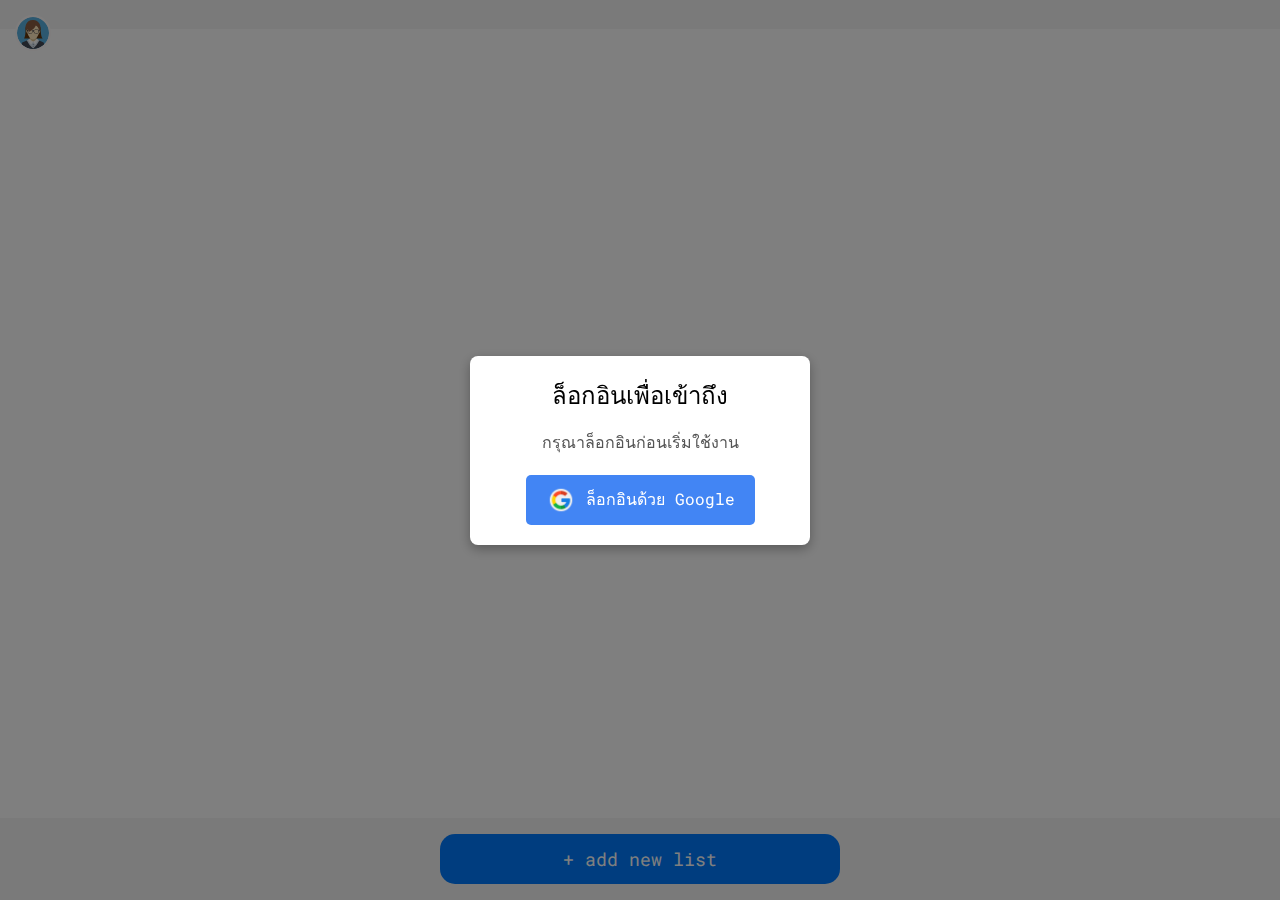
<file: index.html>
<!DOCTYPE html>
<html lang="en">

<head>
    <meta charset="UTF-8">
    <meta name="viewport" content="width=device-width, initial-scale=1.0">
    <link rel="stylesheet" href="/src/index.css">
    <title>M list | new list</title>
</head>

<body>
    <!-- Modal for adding expenses -->
    <div class="modal" id="addExpenseModal">
        <div class="modal-content">
            <span class="close-button" id="closeModal">&times;</span>
            <h2>บันทึกค่าใช้จ่าย</h2>

            <label for="expenseName">รายการ:</label>
            <input type="text" id="expenseName" placeholder="เช่น ค่าอาหาร">

            <label for="amount">จำนวนเงิน:</label>
            <input type="number" id="amount" placeholder="จำนวนเงิน">

            <label for="friends">เพื่อนที่ร่วมจ่าย:</label>
            <input type="text" id="friends" placeholder="ชื่อเพื่อน, คั่นด้วยลูกน้ำ">

            <button class="submit-button" id="saveExpense">บันทึก</button>
        </div>
    </div>

    <!-- Top navigation with profile picture -->
    <div class="top-nav-bar">
        <button id="profileButton" class="account-info">
            <img id="profileImage" alt="บัญชี" width="32" height="32">
        </button>
        <div class="profile-menu" id="profileMenu">
            <ul>
                <li>Profile</li>
                <li>Settings</li>
                <li onclick="logout()">Logout</li>
            </ul>
        </div>
    </div>

    <!-- Expense list -->
    <div id="expenseList"></div>

    <!-- Bottom navigation for adding new list -->
    <div class="bottom-nav">
        <button class="bottom-wide-button">+ add new list</button>
    </div>

    <script src="/src/js/main.js"></script>
    <script src="/src/js/user.js"></script>
    <script>
        document.addEventListener("DOMContentLoaded", function () {
            const profileButton = document.getElementById("profileButton");
            const profileMenu = document.getElementById("profileMenu");

            profileButton.addEventListener("click", function () {
                // Toggle visibility of the profile menu
                profileMenu.style.display = profileMenu.style.display === "block" ? "none" : "block";
            });

            // Close the menu if clicked outside
            document.addEventListener("click", function (event) {
                if (!profileButton.contains(event.target) && !profileMenu.contains(event.target)) {
                    profileMenu.style.display = "none";
                }
            });
        });
        function logout() {
            // ลบ access token และทำ redirect ออกไปยังหน้า login
            localStorage.removeItem('accessToken');
            window.location.href = 'https://chakphet999.github.io';
        }


    </script>
</body>

</html>
</file>
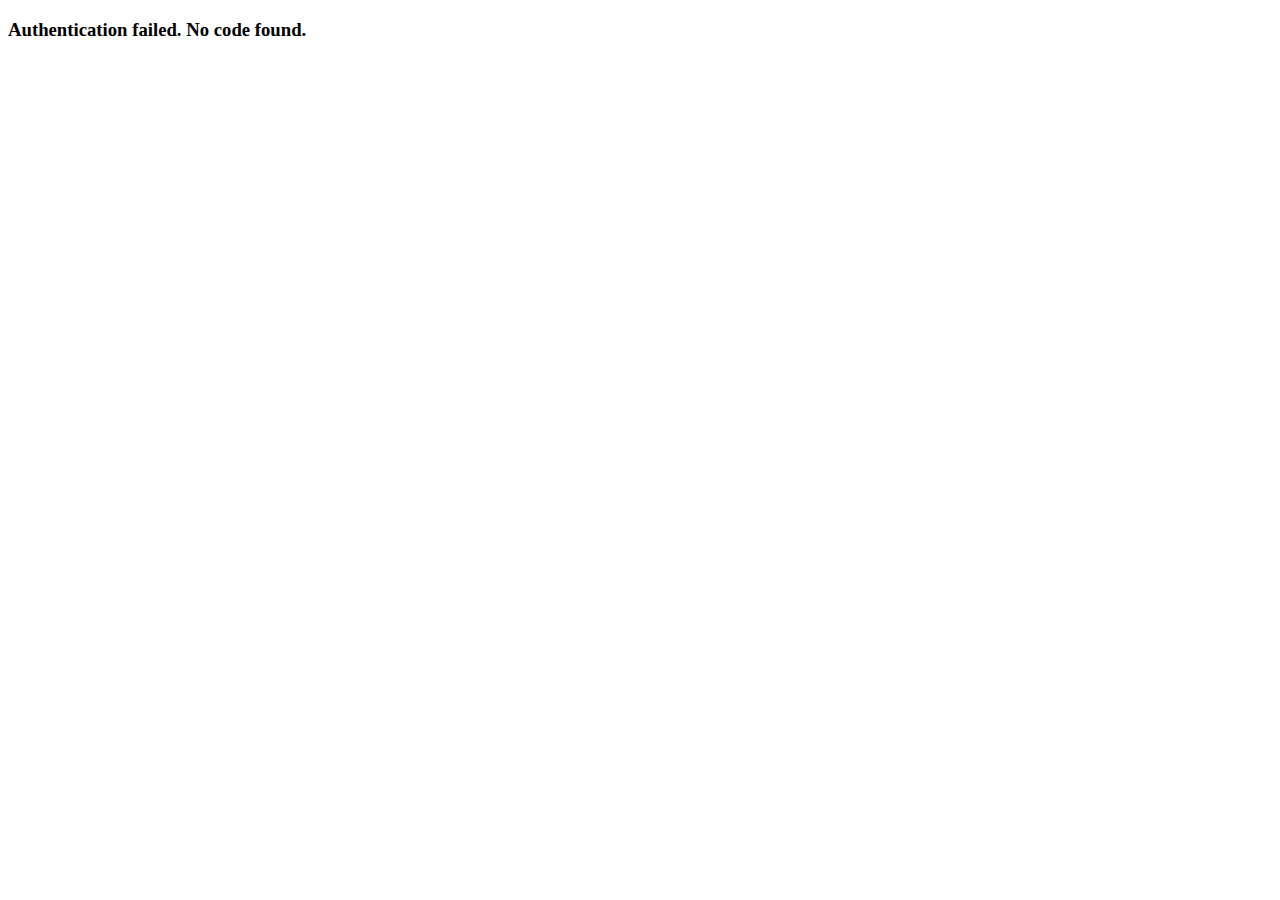
<file: callback.html>
<!DOCTYPE html>
<html lang="en">
<head>
    <meta charset="UTF-8">
    <meta name="viewport" content="width=device-width, initial-scale=1.0">
    <title>OAuth 2.0 Callback</title>
</head>
<body>
    <h2>Processing authentication...</h2>
    <script>
        // รับข้อมูล `code` จาก URL เมื่อ Google ส่งกลับมา
        const urlParams = new URLSearchParams(window.location.search);
        const authCode = urlParams.get('code');

        if (authCode) {
            // ส่ง code ไปยังเซิร์ฟเวอร์หรือประมวลผล token ต่อไป
            fetch('https://oauth2.googleapis.com/token', {
                method: 'POST',
                headers: {
                    'Content-Type': 'application/x-www-form-urlencoded'
                },
                body: new URLSearchParams({
                    code: authCode,
                    client_id: '1076051245330-qst17q9bccr4tvdkh43v45fivulr3q5e.apps.googleusercontent.com',
                    client_secret: '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',
                    redirect_uri: 'https://chakphet999.github.io/callback',
                    grant_type: 'authorization_code'
                })
            })
            .then(response => response.json())
            .then(data => {
                const accessToken = data.access_token;
                
                // เก็บ accessToken ใน LocalStorage
                localStorage.setItem('accessToken', accessToken);

                // Redirect ไปหน้าหลัก
                window.location.href = "https://chakphet999.github.io";
            })
            .catch(error => {
                console.error('Error:', error);
                document.body.innerHTML = '<h3>Authentication failed. Unable to retrieve access token.</h3>';
            });
        } else {
            document.body.innerHTML = '<h3>Authentication failed. No code found.</h3>';
        }
    </script>
</body>
</html>
</file>
<file: src/index.css>
@import url('https://fonts.googleapis.com/css2?family=Roboto+Mono:wght@100..700&display=swap');
* {
    font-family: "Roboto Mono", monospace;
    font-optical-sizing: auto;
    font-weight: 100; /* 100-600 */
    font-style: normal;
    padding: 0 0 0 0;
    margin: 0 0 0 0;
}
.bottom-nav {
    position: fixed;
    bottom: 0;
    left: 0;
    width: 100%;
    padding: 1rem 0;  /* ปรับ padding เพื่อให้ปุ่มไม่ชิดจนเกินไป */
    background-color: #f5f5f5; /* ใส่พื้นหลังถ้าต้องการ */
    display: flex;
    justify-content: center;
    align-items: center;
}

.bottom-wide-button {
    font-size: 18px;
    font-weight: 400;
    padding: 0.8rem 1rem; /* เพิ่ม padding เพื่อให้ปุ่มดูชัดขึ้น */
    width: 80%;
    max-width: 400px; /* เพิ่มขีดจำกัดความกว้างสำหรับจอใหญ่ */
    background-color: #007bff;
    border-radius: 15px;
    color: #fff;
    border: none;
    cursor: pointer;
    text-align: center;
}

/* จัดการปุ่มมุมซ้ายบน */
.account-info {
    position: fixed;
    top: 15px;
    left: 15px;
    padding: 0;
    background: none;
    border: none;
    cursor: pointer;
}

.account-info img {
    border: 2px solid snow;
    border-radius: 50%;
}

.top-nav-bar{
    background: #f5f5f5;
    padding-top: 0.8rem;
    padding-bottom: 1rem;
}

/* top manu */
.profile-menu {
    position: absolute;
    top: 60px; /* ระยะห่างจากด้านบน */
    left: 15px;
    width: 150px;
    background: #fff;
    border: 1px solid #ddd;
    border-radius: 5px;
    display: none; /* ซ่อนโดยเริ่มต้น */
    box-shadow: 0 4px 8px rgba(0, 0, 0, 0.2);
}
.profile-menu ul {
    list-style: none;
    padding: 0;
    margin: 0;
}
.profile-menu li {
    padding: 10px;
    cursor: pointer;
}
.profile-menu li:hover {
    background-color: #f0f0f0;
}

/* top manu end*/

/* log in modal */
.login-modal-content {
    position: relative;
    margin: auto;
    padding: 20px;
    width: 90%;
    max-width: 300px;
    background-color: #fff;
    border-radius: 8px;
    box-shadow: 0 4px 12px rgba(0, 0, 0, 0.3);
    text-align: center;
}

.login-modal-content h2 {
    font-size: 1.5rem;
    margin-bottom: 15px;
}

.login-modal-content p {
    font-size: 1rem;
    margin-bottom: 20px;
    color: #555;
}

.login-button {
    display: flex;
    align-items: center;
    justify-content: center;
    padding: 10px 20px;
    font-size: 1rem;
    font-weight: 400;
    color: #fff;
    background-color: #4285F4;
    border: none;
    border-radius: 5px;
    cursor: pointer;
    transition: background-color 0.3s;
}

.login-button:hover {
    background-color: #357ae8;
}

.login-button img {
    margin-right: 10px;
    width: 30px;
    height: 30px;
}

/* log in modal end*/

/* mondal */
/* สไตล์สำหรับ modal */
.modal {
    display: none; /* ซ่อน modal โดยเริ่มต้น */
    position: fixed;
    z-index: 1000;
    left: 0;
    top: 0;
    width: 100%;
    height: 100%;
    background-color: rgba(0, 0, 0, 0.5); /* พื้นหลังโปร่งใส */
}

.modal-content {
    position: relative;
    margin: 10% auto;
    padding: 20px;
    width: 80%;
    max-width: 400px;
    background-color: #fff;
    border-radius: 10px;
    box-shadow: 0 4px 8px rgba(0, 0, 0, 0.2);
}

.close-button {
    position: absolute;
    top: 10px;
    right: 15px;
    font-size: 24px;
    color: #333;
    cursor: pointer;
}

.submit-button {
    width: 100%;
    padding: 10px;
    background-color: #007bff;
    color: #fff;
    border: none;
    border-radius: 5px;
    cursor: pointer;
    font-size: 16px;
}
/* end mondal */

/* card */
#expenseList {
    margin: 20px;
}

.expense-item {
    background-color: #f9f9f9;
    padding: 15px;
    margin-bottom: 15px;
    border: 1px solid #ddd;
    border-radius: 8px;
}

.expense-item h3 {
    margin-bottom: 5px;
}

.expense-item ul {
    list-style-type: none;
    padding: 0;
}

.expense-item li {
    display: flex;
    justify-content: space-between;
    padding: 5px 0;
}

.payment-status {
    padding: 5px;
    border-radius: 4px;
    border: 1px solid #ccc;
}
/* end card */

/* สำหรับหน้าจอเล็ก */
@media screen and (max-width: 480px) {
    .bottom-wide-button {
        width: 90%; /* ปรับให้แคบลงในจอเล็ก */
    }
}
</file>
